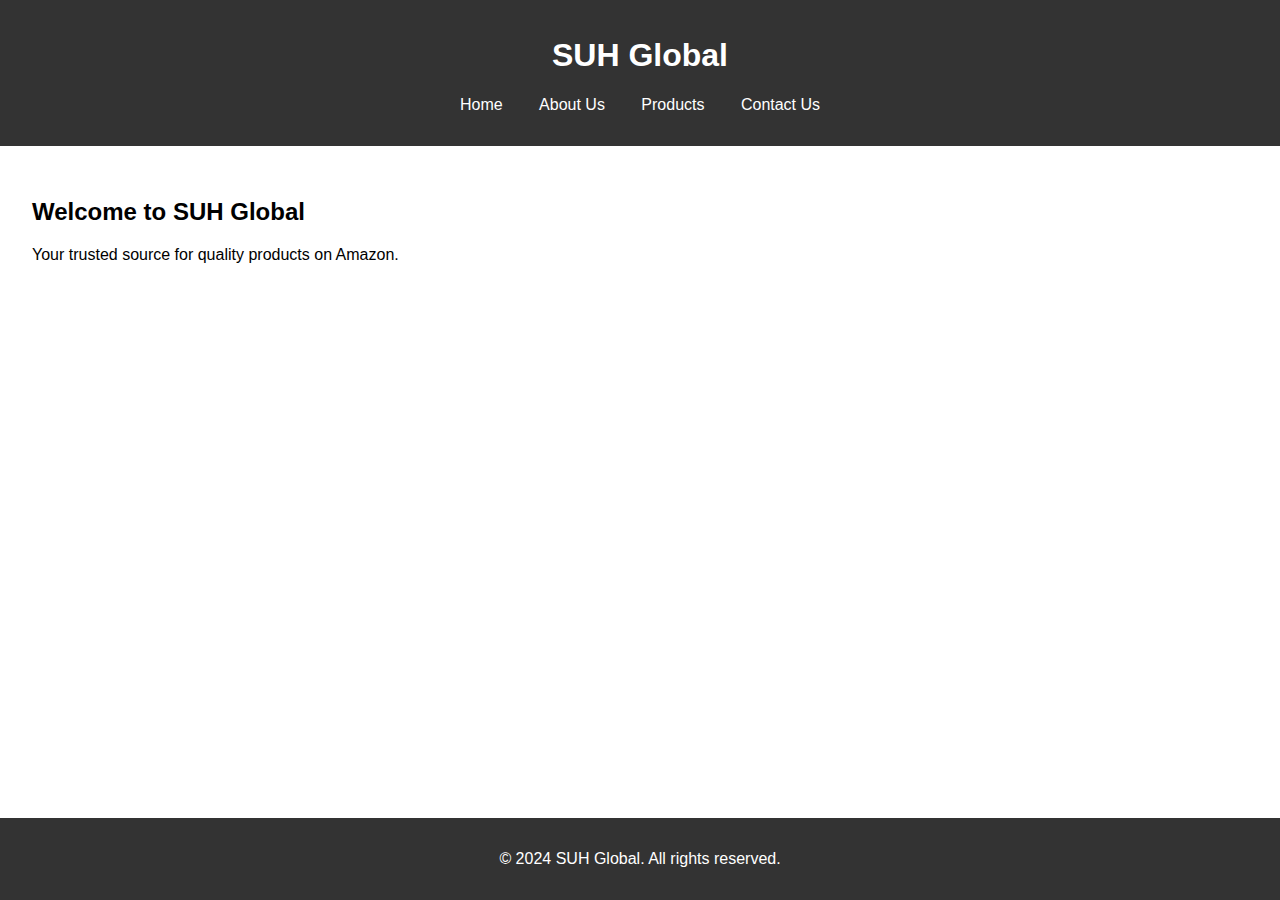
<file: index.html>
<!DOCTYPE html>
<html lang="en">
<head>
    <meta charset="UTF-8">
    <meta name="viewport" content="width=device-width, initial-scale=1.0">
    <title>SUH Global</title>
    <link rel="stylesheet" href="css/styles.css">
</head>
<body>
<header>
    <h1>SUH Global</h1>
    <nav>
        <ul>
            <li><a href="index.html">Home</a></li>
            <li><a href="about.html">About Us</a></li>
            <li><a href="products.html">Products</a></li>
            <li><a href="contact.html">Contact Us</a></li>
        </ul>
    </nav>
</header>
<main>
    <section>
        <h2>Welcome to SUH Global</h2>
        <p>Your trusted source for quality products on Amazon.</p>
    </section>
</main>
<footer>
    <p>&copy; 2024 SUH Global. All rights reserved.</p>
</footer>
</body>
</html>
</file>
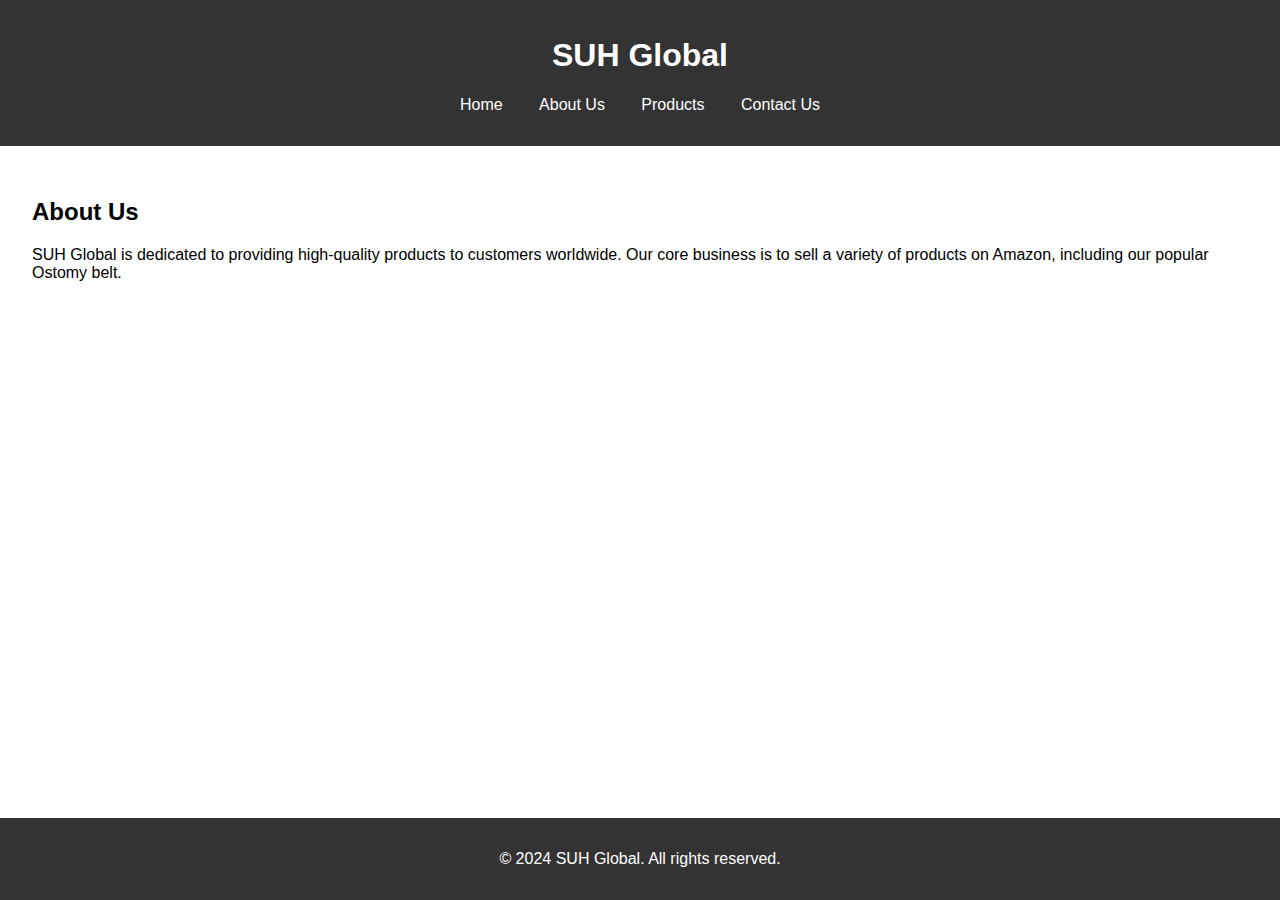
<file: about.html>
<!DOCTYPE html>
<html lang="en">
<head>
    <meta charset="UTF-8">
    <meta name="viewport" content="width=device-width, initial-scale=1.0">
    <title>About Us - SUH Global</title>
    <link rel="stylesheet" href="css/styles.css">
</head>
<body>
<header>
    <h1>SUH Global</h1>
    <nav>
        <ul>
            <li><a href="index.html">Home</a></li>
            <li><a href="about.html">About Us</a></li>
            <li><a href="products.html">Products</a></li>
            <li><a href="contact.html">Contact Us</a></li>
        </ul>
    </nav>
</header>
<main>
    <section>
        <h2>About Us</h2>
        <p>SUH Global is dedicated to providing high-quality products to customers worldwide. Our core business is to sell a variety of products on Amazon, including our popular Ostomy belt.</p>
    </section>
</main>
<footer>
    <p>&copy; 2024 SUH Global. All rights reserved.</p>
</footer>
</body>
</html>
</file>
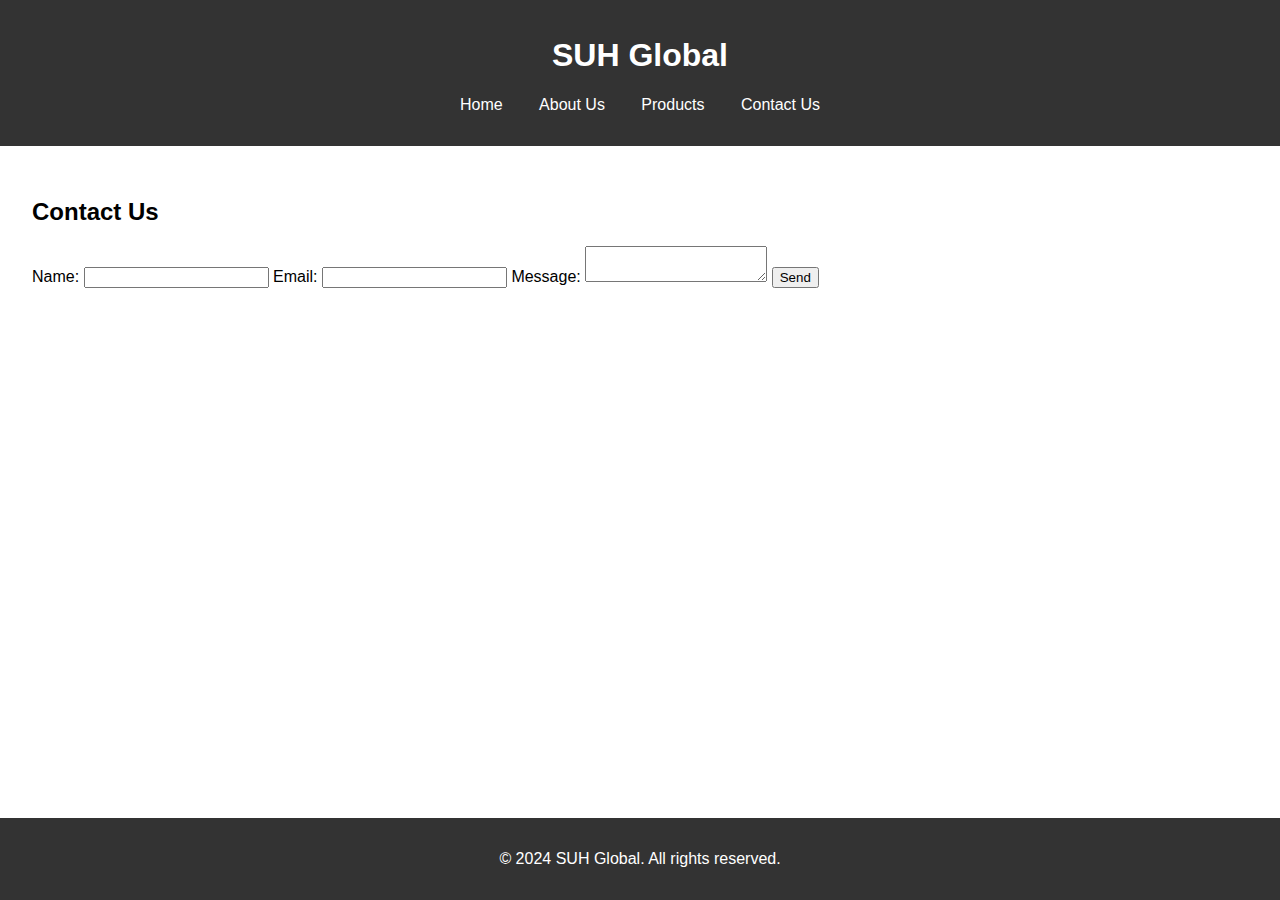
<file: contact.html>
<!DOCTYPE html>
<html lang="en">
<head>
    <meta charset="UTF-8">
    <meta name="viewport" content="width=device-width, initial-scale=1.0">
    <title>Contact Us - SUH Global</title>
    <link rel="stylesheet" href="css/styles.css">
</head>
<body>
<header>
    <h1>SUH Global</h1>
    <nav>
        <ul>
            <li><a href="index.html">Home</a></li>
            <li><a href="about.html">About Us</a></li>
            <li><a href="products.html">Products</a></li>
            <li><a href="contact.html">Contact Us</a></li>
        </ul>
    </nav>
</header>
<main>
    <section>
        <h2>Contact Us</h2>
        <form action="#" method="post">
            <label for="name">Name:</label>
            <input type="text" id="name" name="name" required>

            <label for="email">Email:</label>
            <input type="email" id="email" name="email" required>

            <label for="message">Message:</label>
            <textarea id="message" name="message" required></textarea>

            <button type="submit">Send</button>
        </form>
    </section>
</main>
<footer>
    <p>&copy; 2024 SUH Global. All rights reserved.</p>
</footer>
</body>
</html>
</file>
<file: css/styles.css>
body {
    font-family: Arial, sans-serif;
    margin: 0;
    padding: 0;
}

header {
    background-color: #333;
    color: #fff;
    padding: 1rem 0;
    text-align: center;
}

nav ul {
    list-style: none;
    padding: 0;
}

nav ul li {
    display: inline;
    margin: 0 1rem;
}

nav ul li a {
    color: #fff;
    text-decoration: none;
}

main {
    padding: 2rem;
}

footer {
    background-color: #333;
    color: #fff;
    text-align: center;
    padding: 1rem 0;
    position: absolute;
    bottom: 0;
    width: 100%;
}

.product {
    text-align: center;
}

.product img {
    width: 200px;
    height: auto;
}
</file>
